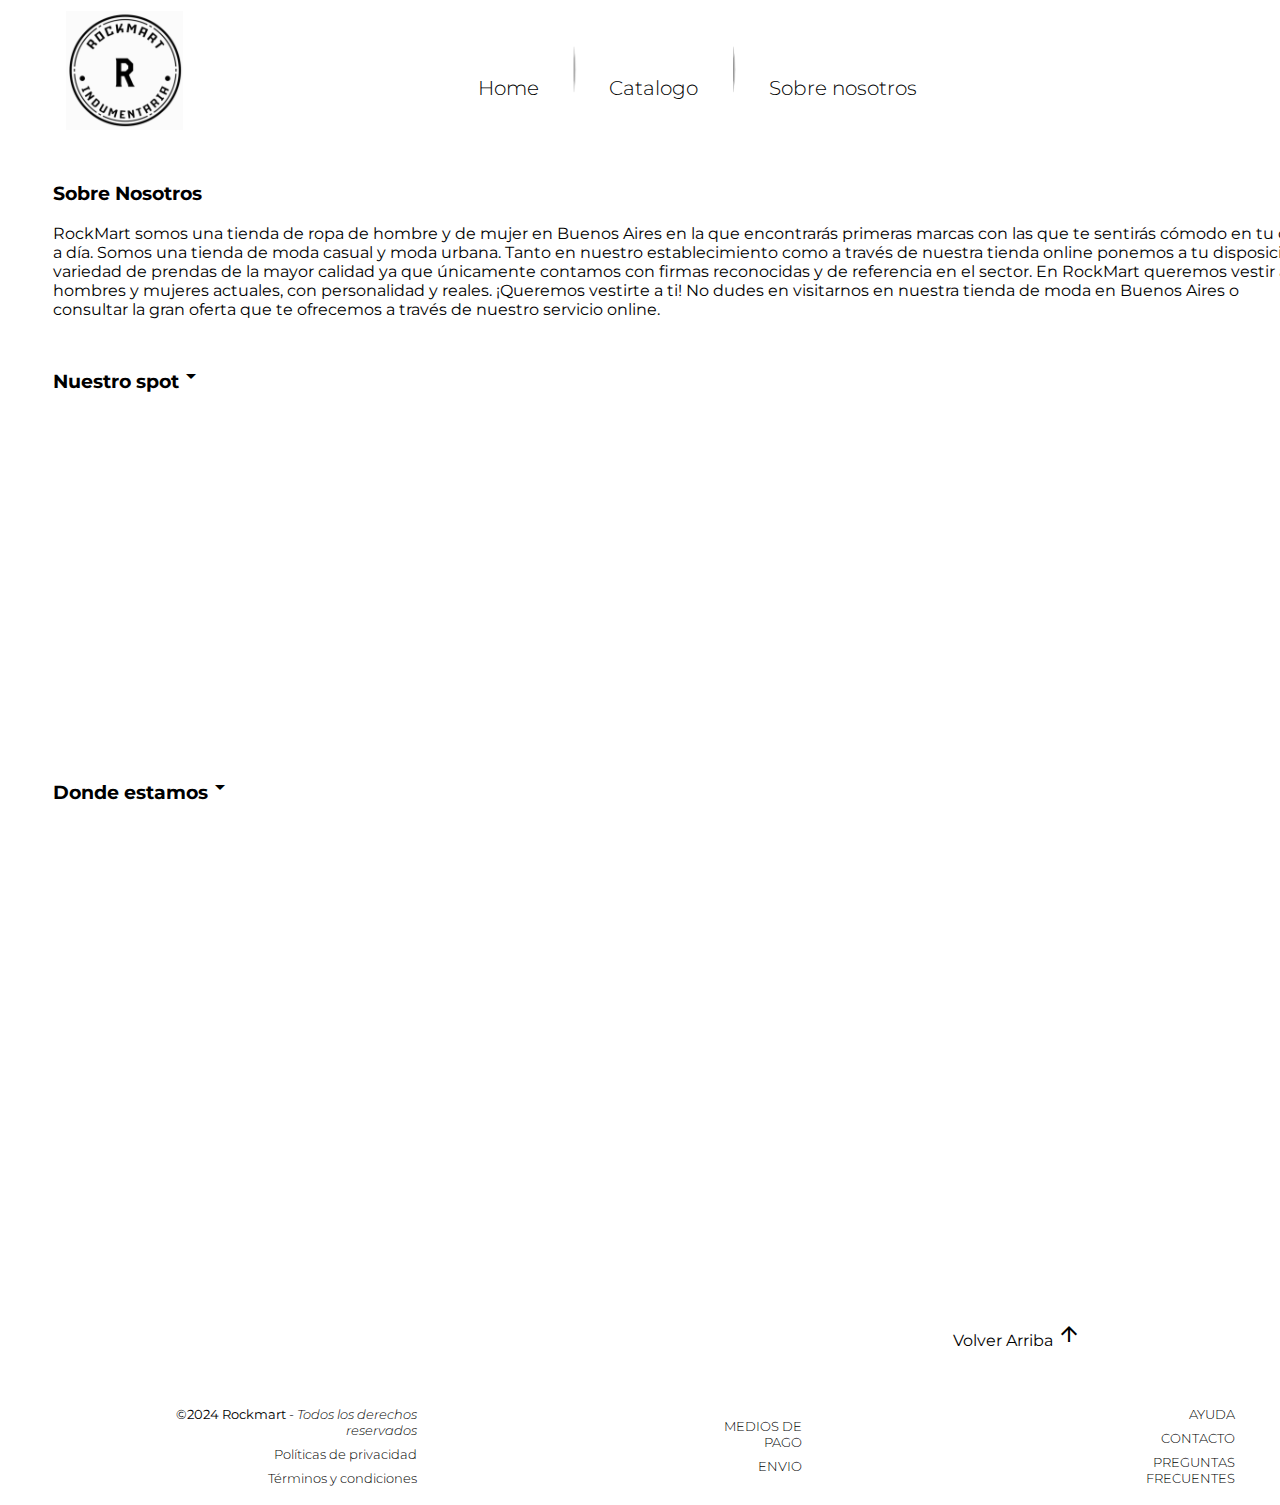
<file: pages/about-us.html>
<!DOCTYPE html>
<html lang="es-AR">

<head>
    <meta charset="UTF-8">
    <meta name="viewport" content="width=device-width, initial-scale=1.0">
    <title>Home</title>
    <!-- Font: Fira sans  -->
    <link rel="preconnect" href="https://fonts.googleapis.com">
    <link rel="preconnect" href="https://fonts.gstatic.com" crossorigin>
    <link href="https://fonts.googleapis.com/css2?family=Montserrat:ital,wght@0,100..900;1,100..900&display=swap"
        rel="stylesheet">
    <!-- Icon -->
    <link rel="stylesheet"
        href="https://fonts.googleapis.com/css2?family=Material+Symbols+Outlined:opsz,wght,FILL,GRAD@24,400,0,0" />
    <!-- Css -->
    <link rel="stylesheet" href="../css/styles.css">
</head>

<body>
    <header>
        <table class="navbar">
            <tr>
                <td>
                    <span class="logo">
                        <img src="../assets/logo.png" alt="" srcset="">
                    </span>
                </td>
                <td>
                    <button class="menu-item first montserrat-font"><a href="../index.html">Home</a></button>
                    <img class="divider" src="../assets/divider.png" alt="" srcset="">
                    <button class="menu-item montserrat-font"><a href="catalogo.html">Catalogo</a></button>
                    <img class="divider" src="../assets/divider.png" alt="" srcset="">
                    <button class="menu-item montserrat-font"><a href="about-us.html">Sobre nosotros</a></button>
            </tr>
        </table>
    </header>
    <main class="about-us">
        <section>
            <h3>Sobre Nosotros</h3>
            <p>
                RockMart somos una tienda de ropa de hombre y de mujer en Buenos Aires en la que encontrarás
                primeras marcas con las que te sentirás cómodo en tu día a día.

                Somos una tienda de moda casual y moda urbana. Tanto en nuestro establecimiento como a través de
                nuestra tienda online ponemos a tu disposición variedad de prendas de la mayor calidad ya que
                únicamente contamos con firmas reconocidas y de referencia en el sector.

                En RockMart queremos vestir a hombres y mujeres actuales, con personalidad y reales.
                ¡Queremos vestirte a ti! No dudes en visitarnos en nuestra tienda de moda en Buenos Aires o consultar
                la gran oferta que te ofrecemos a través de nuestro servicio online.
            </p>
        </section>
        <section>
            <h3>Nuestro spot<span class="material-symbols-outlined">arrow_drop_down</span></h3>
            <iframe width="560" height="315" src="https://www.youtube.com/embed/eOqShAg0Dck?si=ZTaQTWt01i_J4dDN"
                title="YouTube video player" frameborder="0"
                allow="accelerometer; autoplay; clipboard-write; encrypted-media; gyroscope; picture-in-picture; web-share"
                referrerpolicy="strict-origin-when-cross-origin" allowfullscreen></iframe>
        </section>
        <section>
            <h3>Donde estamos<span class="material-symbols-outlined">arrow_drop_down</span></h3>
            <iframe
                src="https://www.google.com/maps/embed?pb=!1m18!1m12!1m3!1d4050.8044727731617!2d-58.37752574230203!3d-34.59947740639419!2m3!1f0!2f0!3f0!3m2!1i1024!2i768!4f13.1!3m3!1m2!1s0x95bccacb0b1afcaf%3A0x8d53a5cf4f399e9c!2zR2FsZXLDrWFzIFBhY8OtZmljbw!5e0!3m2!1ses-419!2sar!4v1719947089399!5m2!1ses-419!2sar"
                width="600" height="450" style="border:0;" allowfullscreen="" loading="lazy"
                referrerpolicy="no-referrer-when-downgrade"></iframe>
        </section>
        <section>
            <a href="#" class="arrow-upward">
                <span>Volver Arriba</span>
                <span class="material-symbols-outlined">arrow_upward</span>
            </a>
        </section>
    </main>
    <footer>
        <table>
            <tr>
                <td>
                    <ul> <strong>©2024 Rockmart</strong> - <i>Todos los derechos reservados</i></ul>
                    <ul> Políticas de privacidad</ul>
                    <ul>Términos y condiciones</ul>
                </td>
                <td>
                    <ul>MEDIOS DE PAGO</ul>
                    <ul>ENVIO</ul>
                </td>
                <td>
                    <ul>AYUDA</ul>
                    <ul>CONTACTO</ul>
                    <ul>PREGUNTAS FRECUENTES</ul>
                </td>
            </tr>
        </table>
    </footer>
</body>

</html>
</file>
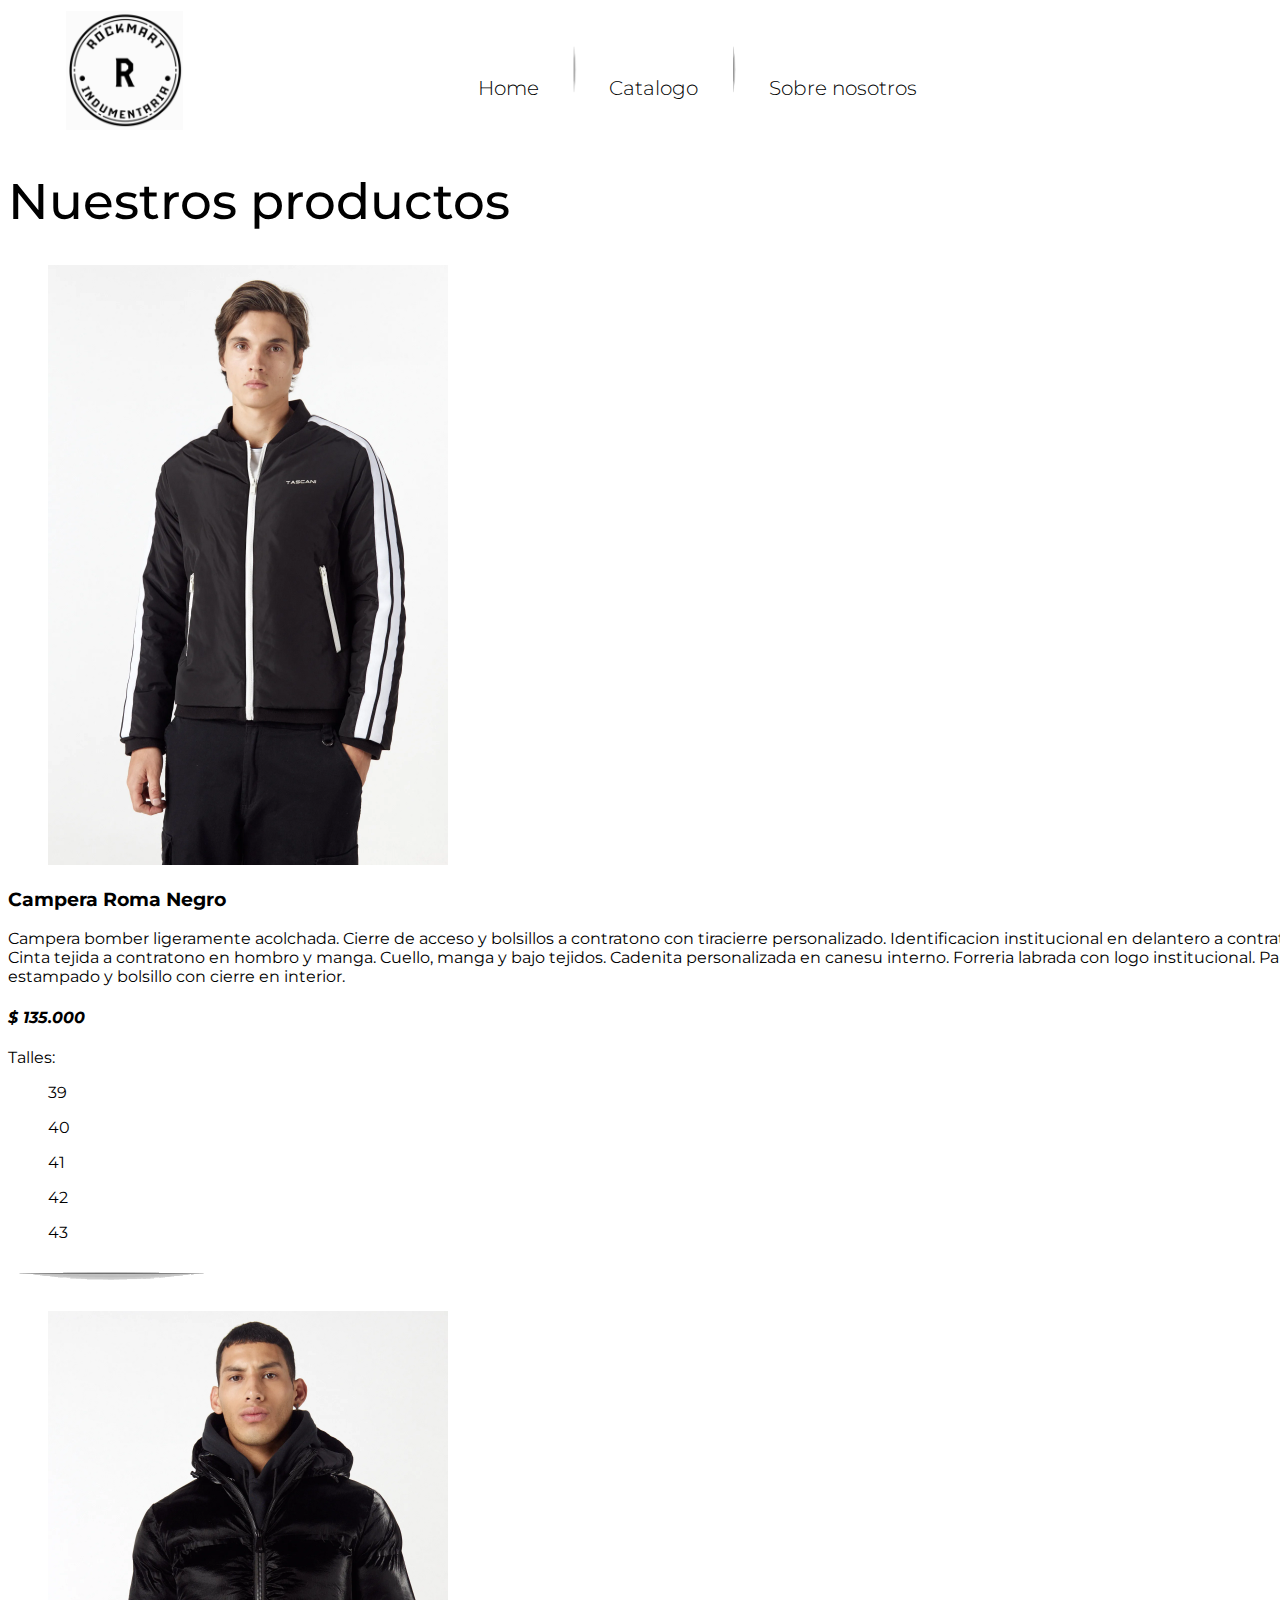
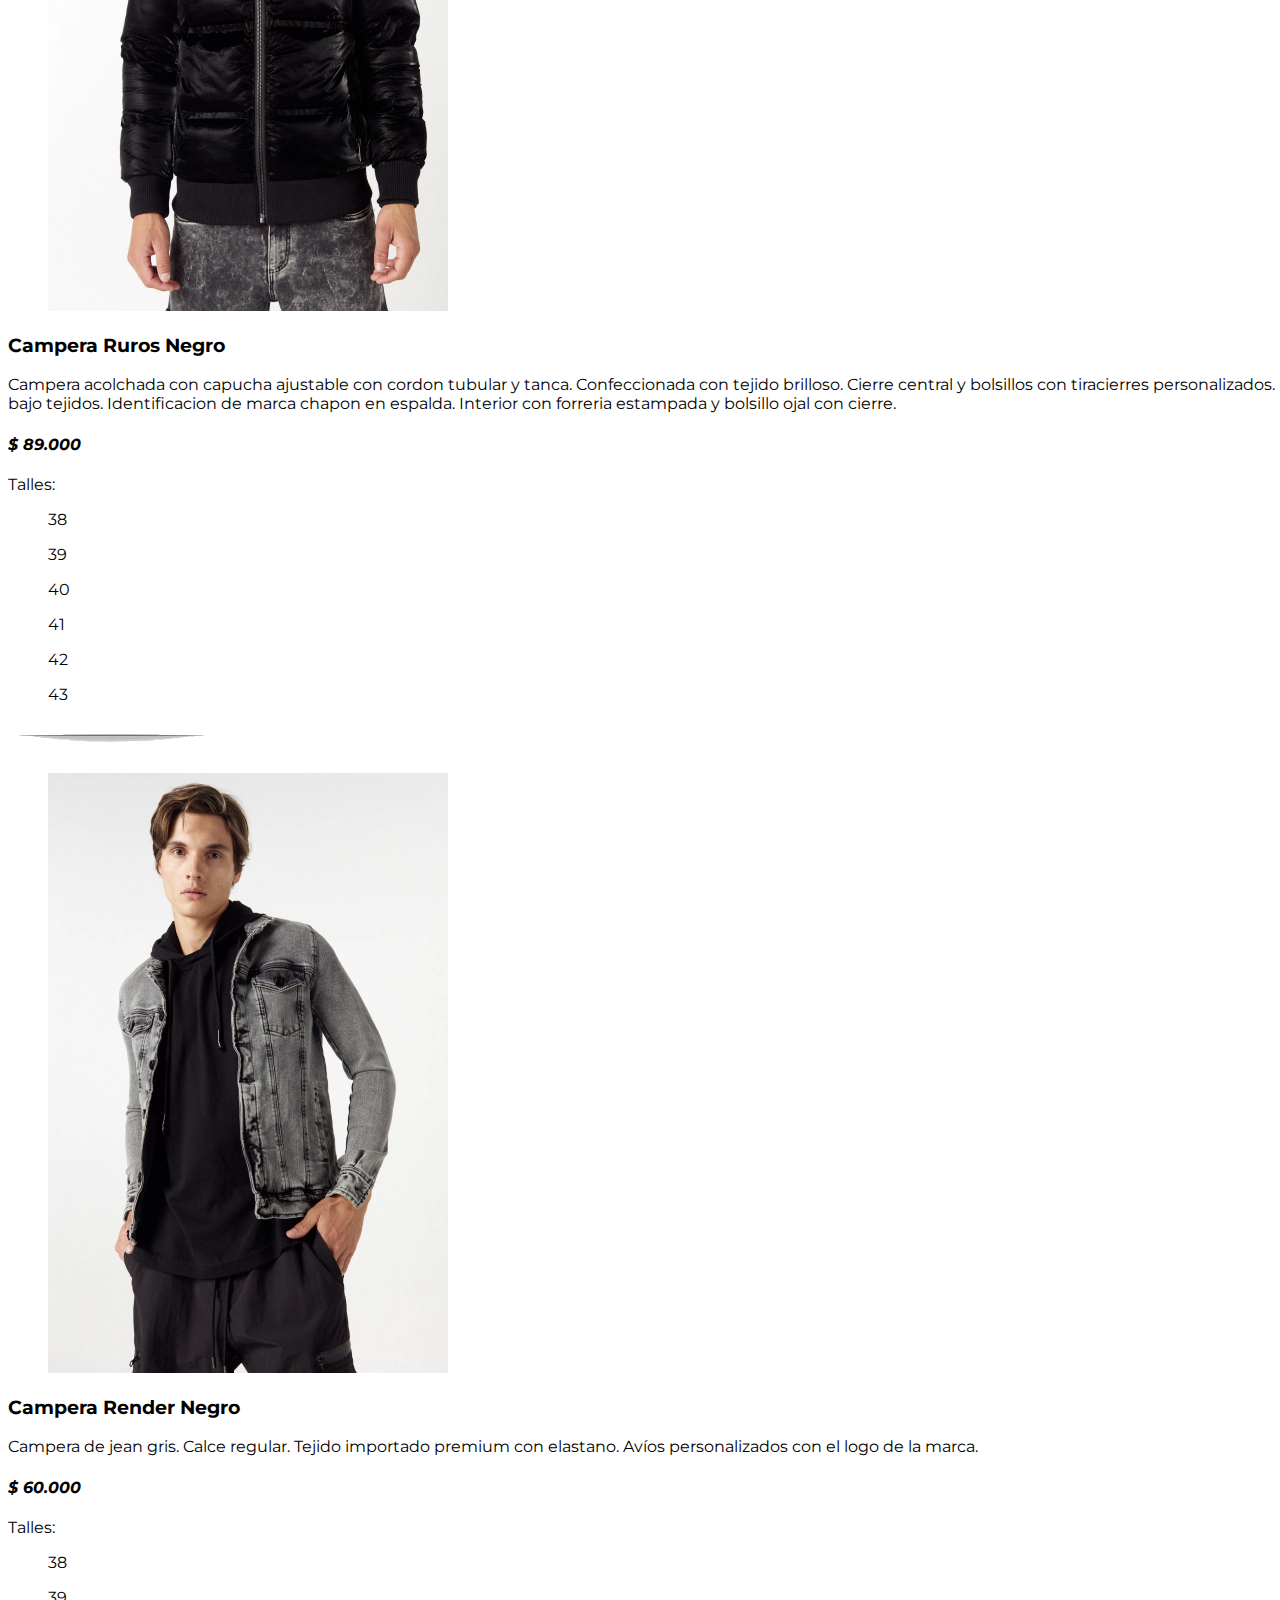
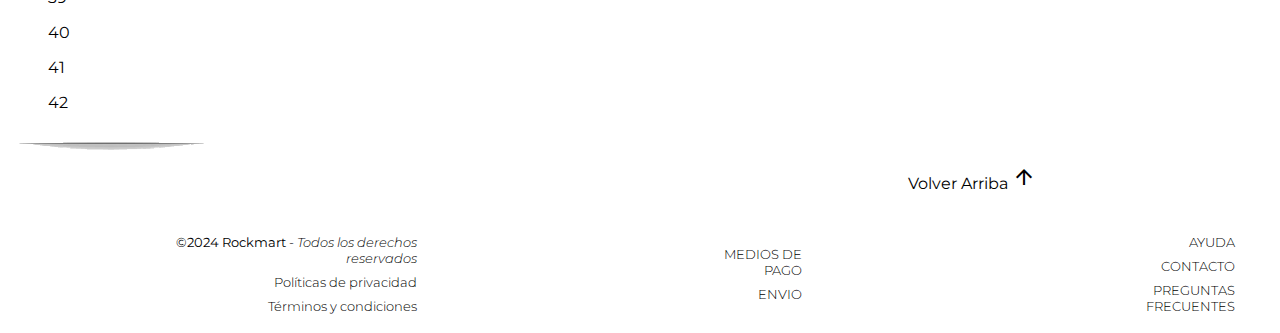
<file: pages/catalogo.html>
<!DOCTYPE html>
<html lang="es-AR">

<head>
    <meta charset="UTF-8">
    <meta name="viewport" content="width=device-width, initial-scale=1.0">
    <title>Home</title>
    <!-- Font: Fira sans  -->
    <link rel="preconnect" href="https://fonts.googleapis.com">
    <link rel="preconnect" href="https://fonts.gstatic.com" crossorigin>
    <link href="https://fonts.googleapis.com/css2?family=Montserrat:ital,wght@0,100..900;1,100..900&display=swap"
        rel="stylesheet">
    <!-- Icon -->
    <link rel="stylesheet"
        href="https://fonts.googleapis.com/css2?family=Material+Symbols+Outlined:opsz,wght,FILL,GRAD@24,400,0,0" />
    <!-- Css -->
    <link rel="stylesheet" href="../css/styles.css">
</head>

<body>
    <header>
        <table class="navbar">
            <tr>
                <td>
                    <span class="logo">
                        <img src="../assets/logo.png" alt="" srcset="">
                    </span>
                </td>
                <td>
                    <button class="menu-item first montserrat-font"><a href="../index.html">Home</a></button>
                    <img class="divider" src="../assets/divider.png" alt="" srcset="">
                    <button class="menu-item montserrat-font"><a href="catalogo.html">Catalogo</a></button>
                    <img class="divider" src="../assets/divider.png" alt="" srcset="">
                    <button class="menu-item montserrat-font"><a href="about-us.html">Sobre nosotros</a></button>
                </td>
            </tr>
        </table>
    </header>
    <main>
        <h1>Nuestros productos</h1>
        <article>
            <figure>
                <img class="catalog" src="../assets/products/campera.png" alt="">
            </figure>
            <section>
                <h3>
                    Campera Roma Negro
                </h3>
                <p>
                    Campera bomber ligeramente acolchada. Cierre de acceso y bolsillos a contratono con tiracierre
                    personalizado. Identificacion institucional en delantero a contratono.
                    Cinta tejida a contratono en hombro y manga. Cuello, manga y bajo tejidos.
                    Cadenita personalizada en canesu interno. Forreria labrada con logo institucional. Parche estampado
                    y bolsillo con cierre en interior.
                </p>
                <h4><em>$ 135.000</em></h4>
                Talles:
                <ol>39</ol>
                <ol>40</ol>
                <ol>41</ol>
                <ol>42</ol>
                <ol>43</ol>
            </section>
            <img src="../assets/divider-horizontal.png" alt="">
        </article>
        <article>
            <figure>
                <img class="catalog" src="../assets/products/campera-2.png" alt="">
            </figure>
            <section>
                <h3>
                    Campera Ruros Negro
                </h3>
                <p>
                    Campera acolchada con capucha ajustable con cordon tubular y tanca. Confeccionada con tejido
                    brilloso. Cierre central y bolsillos con tiracierres personalizados. Puños y bajo tejidos.
                    Identificacion de marca chapon en espalda. Interior con forreria estampada y bolsillo ojal con
                    cierre.
                </p>
                <h4><em>$ 89.000</em></h4>
                Talles:
                <ol>38</ol>
                <ol>39</ol>
                <ol>40</ol>
                <ol>41</ol>
                <ol>42</ol>
                <ol>43</ol>
            </section>
            <img src="../assets/divider-horizontal.png" alt="">
        </article>
        <article>
            <figure>
                <img class="catalog" src="../assets/products/campera-3.png" alt="">
            </figure>
            <section>
                <h3>
                    Campera Render Negro
                </h3>
                <p>
                    Campera de jean gris. Calce regular. Tejido importado premium con elastano. Avíos personalizados con
                    el logo de la marca.
                </p>
                <h4><em>$ 60.000</em></h4>
                Talles:
                <ol>38</ol>
                <ol>39</ol>
                <ol>40</ol>
                <ol>41</ol>
                <ol>42</ol>
            </section>
            <img src="../assets/divider-horizontal.png" alt="">
        </article>
        <section>
            <a href="#" class="arrow-upward">
                <span>Volver Arriba</span>
                <span class="material-symbols-outlined">arrow_upward</span>
            </a>
        </section>
    </main>
    <footer>
        <table>
            <tr>
                <td>
                    <ul> <strong>©2024 Rockmart</strong> - <i>Todos los derechos reservados</i></ul>
                    <ul> Políticas de privacidad</ul>
                    <ul>Términos y condiciones</ul>
                </td>
                <td>
                    <ul>MEDIOS DE PAGO</ul>
                    <ul>ENVIO</ul>
                </td>
                <td>
                    <ul>AYUDA</ul>
                    <ul>CONTACTO</ul>
                    <ul>PREGUNTAS FRECUENTES</ul>
                </td>
            </tr>
        </table>
    </footer>
</body>

</html>
</file>
<file: css/styles.css>
/* Estilos generales */

* {
    font-family: "Montserrat", sans-serif;
    font-optical-sizing: auto;
    font-style: light;
}

h1 {
    font-size: 50px;
    font-weight: 500;
}

a {
    text-decoration: none;
    color: inherit;
}

body {
    width: 1350px;
}

.montserrat-font {
    font-family: "Montserrat", sans-serif;
    font-optical-sizing: auto;
    font-weight: 300;
    font-style: light;
}

/* Estilos Header */

table.navbar span.logo {
    padding: 5px 50px;
    margin: 5px;
}

.divider {
    height: 50px;
}


table.navbar button.menu-item {
    margin: 0px 20px;
    border: none;
    cursor: pointer;
    color: #000000;
    background-color: transparent;
    font-size: 20px;
    text-decoration: none;
    text-shadow: 0px 1px 0px #ffffff;

}

table.navbar button.first {
    margin-left: 230px;
}


table.navbar span.menu-item:hover {
    background: linear-gradient(to bottom, #ccc2a6 5%, #eae0c2 100%);
    background-color: #ccc2a6;
}

table.navbar span.menu-item:active {
    position: relative;
    top: 1px;
}

/* Estilos del footer */

footer {
    margin-top: 30px;
    font-family: "Montserrat", sans-serif;
    font-optical-sizing: auto;
    font-weight: 300;
    font-style: light;
    font-size: 13px;
}

footer table tr td ul {
    margin: 8px 120px;
    text-align: end;
}

/* Estilos del Home */

.hero {
    width: 98vw;
}

/* Estilos del Catalogo */

img.catalog {
    height: 600px;
}

.arrow-upward {
    margin-left: 100vh;
}

/* Estilos de Acerca de Nosotros */

main.about-us section {
    margin: 45px;
}
</file>
